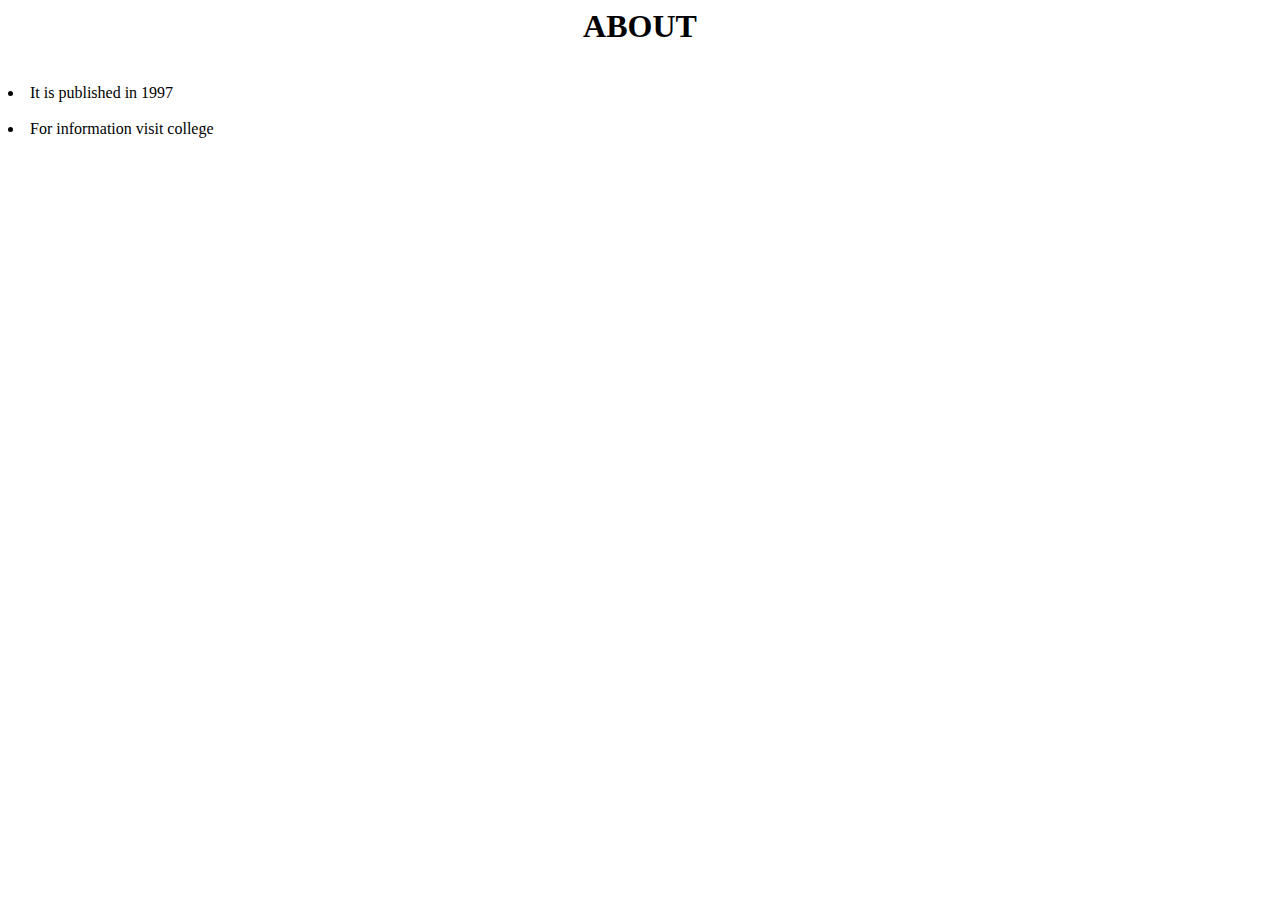
<file: about.html>
<html>
<head>
<title>web page</title>
<link rel="stylesheet"herf="css.css">
</head>
<body>
<h1><center>ABOUT</center></h1>
<nav><br>
      <li align=>It is published in 1997</li><br>
      <li align=>For information visit college</li><br>
</body>
</html>
</file>
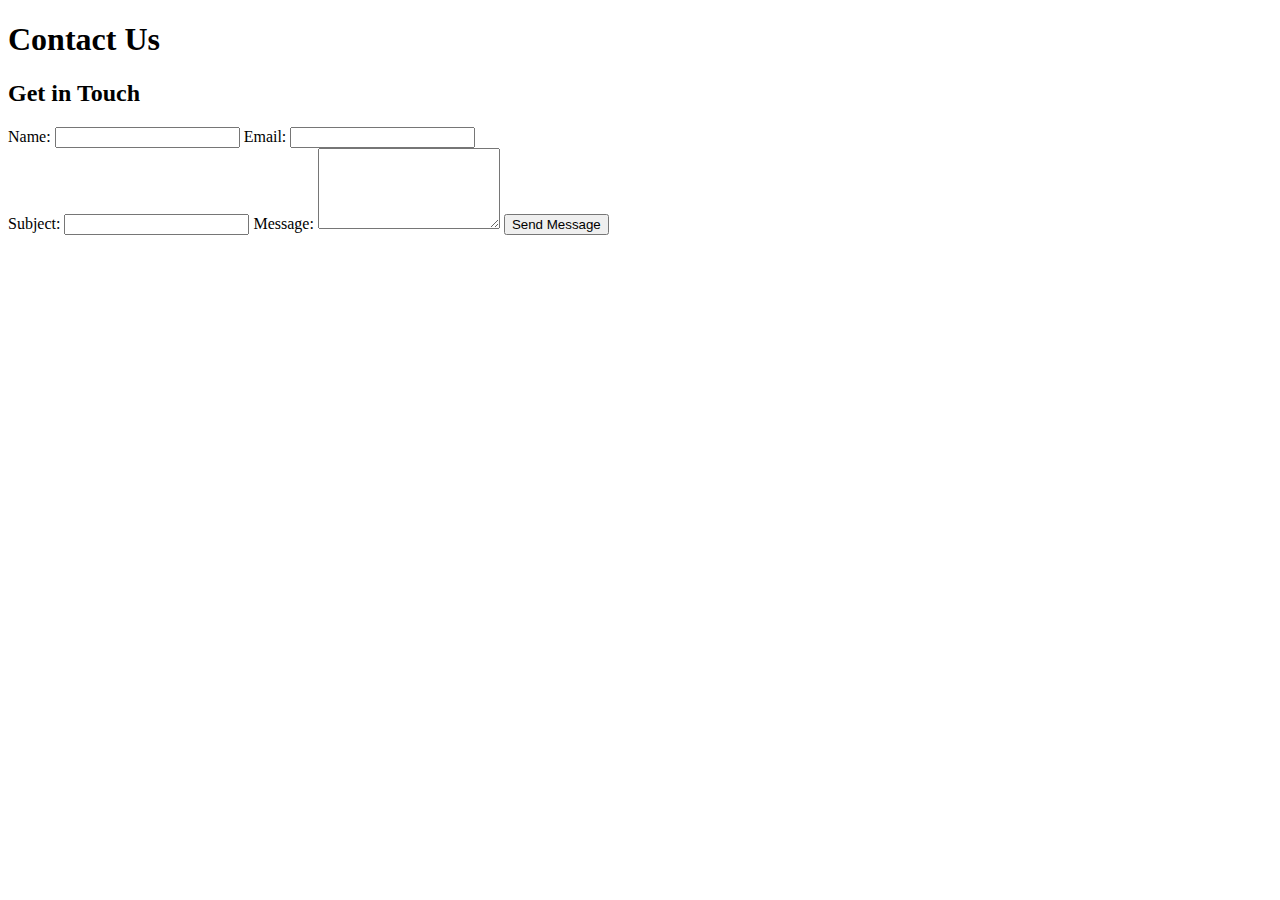
<file: services.html>
<!DOCTYPE html>
<html lang="en">
<head>
    <title>Contact Us</title>
</head>
<body>
    <header>
        <div class="container">
            <h1>Contact Us</h1>
        </div>
    </header>

    <div class="container">
        <section class="contact-section">
            <h2>Get in Touch</h2>
<form class="contact-form" action="mailto:info@company.com" method="post" enctype="text/plain">
                <label for="name">Name:</label>
                <input type="text" id="name" name="name" required>

                <label for="email">Email:</label>
                <input type="email" id="email" name="email" required>

                </br><label for="subject">Subject:</label>
                <input type="text" id="subject" name="subject" required>

                <label for="message">Message:</label>
                <textarea id="message" name="message" rows="5" required></textarea>

                <button type="submit">Send Message</button>
            </form>
    </div>
</body>
</html>
</file>
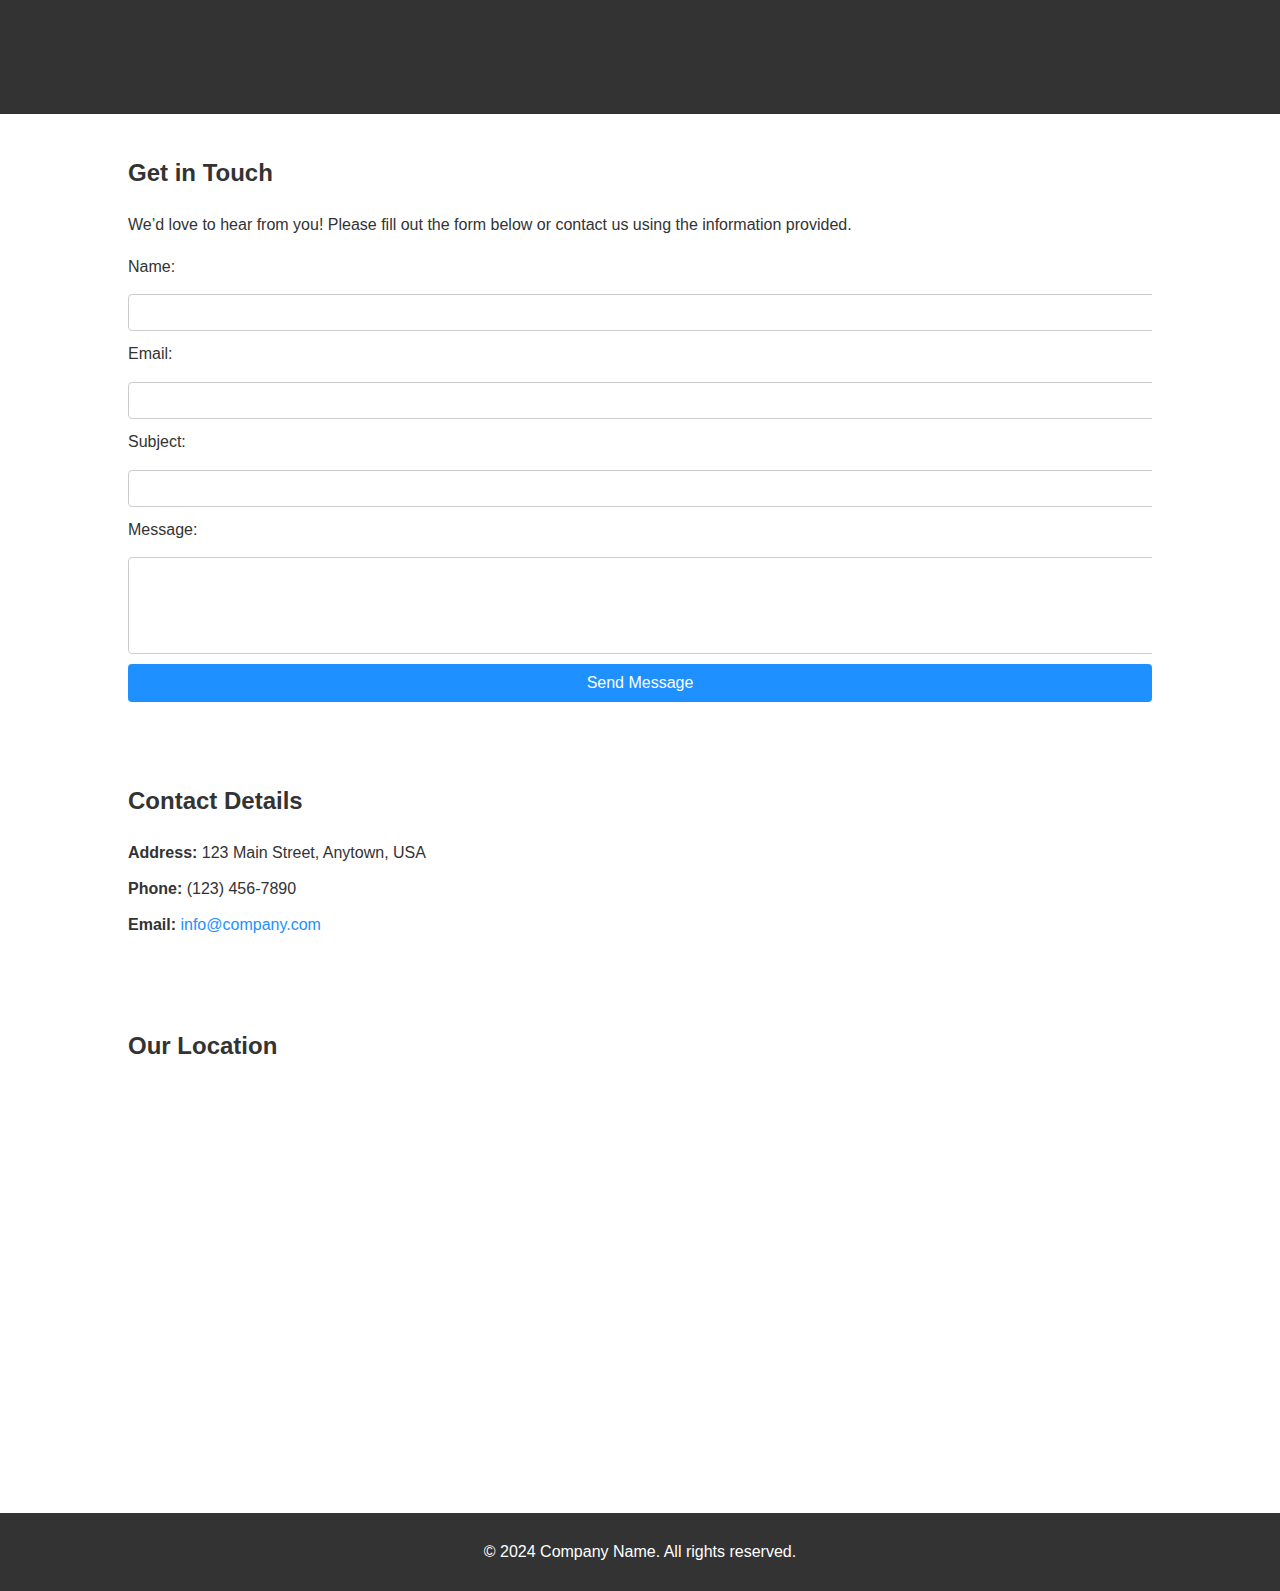
<file: uday/services.html>
<!DOCTYPE html>
<html lang="en">
<head>
    <meta charset="UTF-8">
    <meta name="viewport" content="width=device-width, initial-scale=1.0">
    <title>Contact Us</title>
    <style>
        body {
            font-family: Arial, sans-serif;
            line-height: 1.6;
            margin: 0;
            padding: 0;
            color: #333;
        }
        header {
            background: #333;
            color: #fff;
            padding: 10px 0;
            text-align: center;
        }
        .container {
            width: 80%;
            margin: 0 auto;
            overflow: hidden;
        }
        .contact-section {
            padding: 20px 0;
        }
        h1, h2 {
            color: #333;
        }
        .contact-form {
            display: flex;
            flex-direction: column;
            gap: 10px;
        }
        .contact-form label {
            margin-bottom: 5px;
        }
        .contact-form input, .contact-form textarea {
            padding: 10px;
            border: 1px solid #ccc;
            border-radius: 4px;
            width: 100%;
        }
        .contact-form button {
            background: #1e90ff;
            color: #fff;
            border: none;
            padding: 10px;
            border-radius: 4px;
            cursor: pointer;
            font-size: 16px;
        }
        .contact-form button:hover {
            background: #0056b3;
        }
        .contact-details {
            margin-top: 20px;
        }
        .contact-details p {
            margin: 10px 0;
        }
        .map {
            margin-top: 20px;
        }
        iframe {
            width: 100%;
            height: 400px;
            border: 0;
        }
        footer {
            background: #333;
            color: #fff;
            padding: 10px 0;
            text-align: center;
        }
        a {
            color: #1e90ff;
            text-decoration: none;
        }
        a:hover {
            text-decoration: underline;
        }
    </style>
</head>
<body>
    <header>
        <div class="container">
            <h1>Contact Us</h1>
        </div>
    </header>

    <div class="container">
        <section class="contact-section">
            <h2>Get in Touch</h2>
            <p>We’d love to hear from you! Please fill out the form below or contact us using the information provided.</p>

            <form class="contact-form" action="mailto:info@company.com" method="post" enctype="text/plain">
                <label for="name">Name:</label>
                <input type="text" id="name" name="name" required>

                <label for="email">Email:</label>
                <input type="email" id="email" name="email" required>

                <label for="subject">Subject:</label>
                <input type="text" id="subject" name="subject" required>

                <label for="message">Message:</label>
                <textarea id="message" name="message" rows="5" required></textarea>

                <button type="submit">Send Message</button>
            </form>
        </section>

        <section class="contact-section contact-details">
            <h2>Contact Details</h2>
            <p><strong>Address:</strong> 123 Main Street, Anytown, USA</p>
            <p><strong>Phone:</strong> (123) 456-7890</p>
            <p><strong>Email:</strong> <a href="mailto:info@company.com">info@company.com</a></p>
        </section>

        <section class="contact-section map">
            <h2>Our Location</h2>
            <iframe src="https://www.google.com/maps/embed?pb=!1m18!1m12!1m3!1d3153.6077349396766!2d-122.4017172846812!3d37.79085057975667!2m3!1f0!2f0!3f0!3m2!1i1024!2i768!4f13.1!3m3!1m2!1s0x8085807c0e79e88f%3A0x3e5d44d857c7c832!2s123%20Main%20St%2C%20San%20Francisco%2C%20CA%2094105!5e0!3m2!1sen!2sus!4v1616781475514!5m2!1sen!2sus" allowfullscreen="" loading="lazy"></iframe>
        </section>
    </div>

    <footer>
        <p>&copy; 2024 Company Name. All rights reserved.</p>
    </footer>
</body>
</html>
</file>
